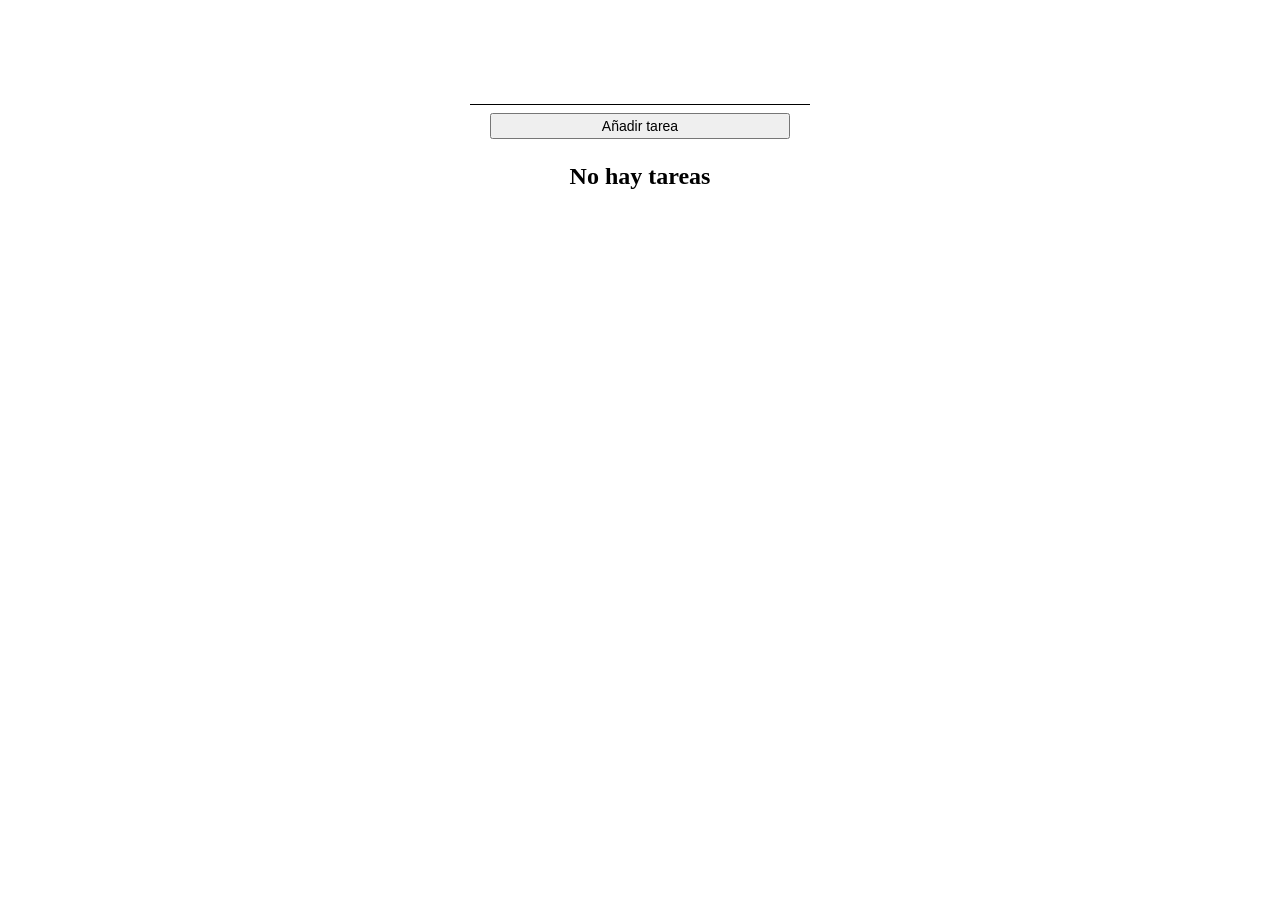
<file: index.html>
<!DOCTYPE html><html lang="en"><head>
  <meta charset="utf-8">
  <title>Todolist</title>
  <base href="https://amonmar786l.github.io/todolistamm/">
  <meta name="viewport" content="width=device-width, initial-scale=1">
  <link rel="icon" type="image/x-icon" href="favicon.ico">
<link rel="stylesheet" href="styles.ef46db3751d8e999.css"></head>
<body>
  <app-root></app-root>
<script src="runtime.64e807831dbcdc59.js" type="module"></script><script src="polyfills.5b649fe989f4d411.js" type="module"></script><script src="main.da070bd127b5041b.js" type="module"></script>

</body></html>
</file>
